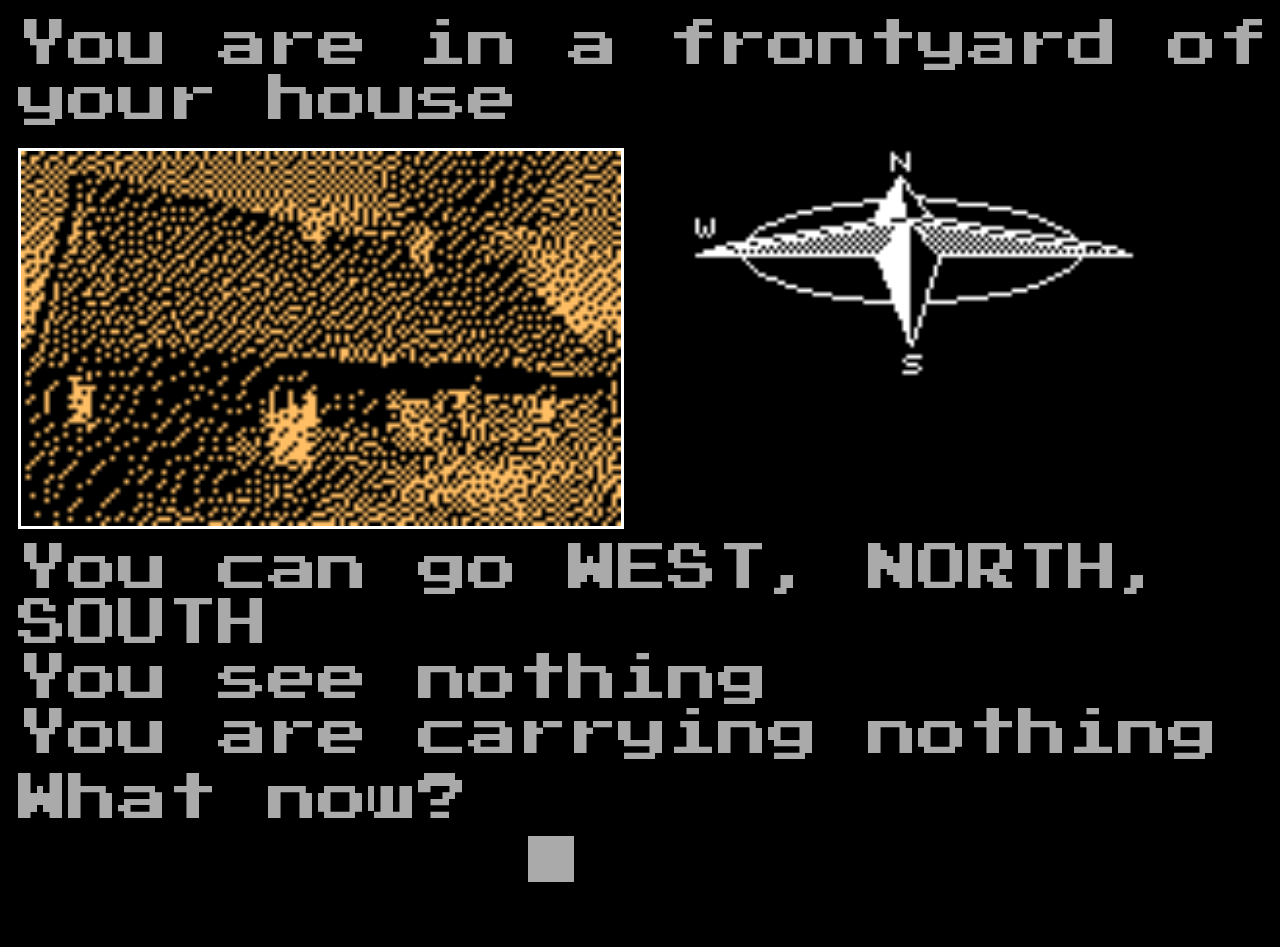
<file: index.html>
<!DOCTYPE html>
<html lang="en">

<head>
    <meta charset="UTF-8">
    <meta name="viewport" content="width=device-width, initial-scale=1.0">
    <meta http-equiv="X-UA-Compatible" content="ie=edge">
    <title>Dratewka</title>
    <link rel="stylesheet" href="style.css">
    <script>
        class Color {
            constructor(r, g, b) {
                this.r = r;
                this.g = g;
                this.b = b;
            }

            toString() {
                return 'rgb(' + this.r + ',' + this.g + ',' + this.b + ')';
            }
        }

        class TheImage {
            constructor(path, backgroundColor) {
                this.path = path;
                this.backgroundColor = backgroundColor;
            }

            getDOMImage() {
                var image = new Image(600, 375)
                image.src = "img/" + this.path
                image.style.background = this.backgroundColor.toString();
                return image
            }
        }
        class Possibilities {
            constructor(ways, items = null) {
                this.ways = ways;
                this.items = items;
            }

            takeItem(itemId) {
                this.items.splice(this.items.indexOf(itemId), 1);
            }

            calcNonUsableItem(itemsRepository) {
                var items = 0;
                for (var i = 0; i < this.items.length; i++) {
                    if (itemsRepository.getItem(this.items[i]).isUsable) items++;
                }
                return items;
            }
        }
        class TheLocation {
            constructor(name, image, possibilities) {
                this.name = name;
                this.image = image;
                this.possibilities = possibilities;
            }
        }

        class Item {
            constructor(id, displayedName, isUsable, name) {
                this.id = id
                this.displayedName = displayedName
                this.isUsable = isUsable;
                this.name = name
            }
        }

        class ItemsRepository {
            constructor() {
                this.items = []
                this.items[10] = new Item(10, "a KEY", true, "KEY")
                this.items[11] = new Item(11, "an AXE", true, "AXE")
                this.items[12] = new Item(12, "STICKS", true, "STICKS")
                this.items[13] = new Item(13, "sheeplegs", false, "sheeplegs")
                this.items[14] = new Item(14, "MUSHROOMS", true, "MUSHROOMS")
                this.items[15] = new Item(15, "MONEY", true, "MONEY")
                this.items[16] = new Item(16, "a BARREL", true, "BARREL")
                this.items[17] = new Item(17, "a sheeptrunk", false, "sheeptrunk")
                this.items[18] = new Item(18, "BERRIES", true, "BERRIES")
                this.items[19] = new Item(19, "WOOL", true, "WOOL")
                this.items[20] = new Item(20, "a sheepskin", false, "sheepskin")
                this.items[21] = new Item(21, "a BAG", true, "BAG")
                this.items[22] = new Item(22, "a RAG", true, "RAG")
                this.items[23] = new Item(23, "a sheephead", false, "sheephead")
                this.items[24] = new Item(24, "a SPADE", true, "SPADE")
                this.items[25] = new Item(25, "SULPHUR", true, "SULPHUR")
                this.items[26] = new Item(26, "a solid poison", false, "solid poison")
                this.items[27] = new Item(27, "a BUCKET", true, "BUCKET")
                this.items[28] = new Item(28, "TAR", true, "TAR")
                this.items[29] = new Item(29, "a liquid poison", false, "liquid poison")
                this.items[30] = new Item(30, "a dead dragon", false, "dead dragon")
                this.items[31] = new Item(31, "a STONE", true, "STONE")
                this.items[32] = new Item(32, "a FISH", true, "FISH")
                this.items[33] = new Item(33, "a KNIFE", true, "KNIFE")
                this.items[34] = new Item(34, "a DRAGONSKIN", true, "DRAGONSKIN")
                this.items[35] = new Item(35, "a dragonskin SHOES", true, "SHOES")
                this.items[36] = new Item(36, "a PRIZE", true, "PRIZE")
                this.items[37] = new Item(37, "a SHEEP", true, "SHEEP")
            }

            getItem(id) {
                return this.items[id]
            }

            findItemByName(name) {
                for (var i = 0; i < this.items.length; i++) {
                    if (this.items[i] != null && this.items[i].name == name) return this.items[i]
                }
                return null
            }
        }

        class LocationsRepository {
            constructor() {
                this.locations = [
                    [new TheLocation("You are inside a brimstone mine", new TheImage("11.gif", new Color(235, 211, 64)), new Possibilities(["EAST"])),
                    new TheLocation("You are at the entrance to the mine", new TheImage("12.gif", new Color(89, 93, 87)), new Possibilities(["EAST", "WEST"])),
                    new TheLocation("A hill", new TheImage("13.gif", new Color(117, 237, 243)), new Possibilities(["EAST", "WEST", "SOUTH"], [31])),
                    new TheLocation("Some bushes", new TheImage("14.gif", new Color(202, 230, 51)), new Possibilities(["EAST", "WEST"])),
                    new TheLocation("An old deserted hut", new TheImage("15.gif", new Color(220, 204, 61)), new Possibilities(["EAST", "WEST"], [27])),
                    new TheLocation("The edge of a forest", new TheImage("16.gif", new Color(167, 245, 63)), new Possibilities(["EAST", "WEST"])),
                    new TheLocation("A dark forest", new TheImage("17.gif", new Color(140, 253, 99)), new Possibilities(["SOUTH", "WEST"], [14])),],
                    [new TheLocation("A man nearby making tar", new TheImage("21.gif", new Color(255, 190, 99)), new Possibilities(["SOUTH", "EAST"])),
                    new TheLocation("A timber yard", new TheImage("22.gif", new Color(255, 190, 99)), new Possibilities(["EAST", "WEST", "SOUTH"])),
                    new TheLocation("You are by a roadside shrine", new TheImage("23.gif", new Color(167, 245, 63)), new Possibilities(["EAST", "SOUTH", "WEST", "NORTH"], [10])),
                    new TheLocation("You are by a small chapel", new TheImage("24.gif", new Color(212, 229, 36)), new Possibilities(["EAST", "WEST"])),
                    new TheLocation("You are on a road leading to a wood", new TheImage("25.gif", new Color(167, 245, 63)), new Possibilities(["EAST", "WEST", "SOUTH"])),
                    new TheLocation("You are in a forest", new TheImage("26 i 65.gif", new Color(167, 245, 63)), new Possibilities(["EAST", "WEST"])),
                    new TheLocation("You are in a deep forest", new TheImage("27 i 67.gif", new Color(140, 253, 99)), new Possibilities(["WEST", "NORTH"], [18])),],
                    [new TheLocation("You are by the Vistula River", new TheImage("31.gif", new Color(122, 232, 252)), new Possibilities(["EAST", "NORTH"])),
                    new TheLocation("You are by the Vistula River", new TheImage("32.gif", new Color(140, 214, 255)), new Possibilities(["WEST", "NORTH"], [32])),
                    new TheLocation("You are on a bridge over river", new TheImage("33.gif", new Color(108, 181, 242)), new Possibilities(["NORTH", "SOUTH"])),
                    new TheLocation("You are by the old tavern", new TheImage("34.gif", new Color(255, 189, 117)), new Possibilities(["EAST"])),
                    new TheLocation("You are at the town's end", new TheImage("35.gif", new Color(255, 190, 99)), new Possibilities(["WEST", "NORTH", "SOUTH"])),
                    new TheLocation("You are in a butcher's shop", new TheImage("36.gif", new Color(255, 188, 102)), new Possibilities(["SOUTH"])),
                    new TheLocation("You are in a cooper's house", new TheImage("37.gif", new Color(255, 188, 102)), new Possibilities(["SOUTH"])),],
                    [new TheLocation("You are in the Wawel Castle", new TheImage("41.gif", new Color(255, 176, 141)), new Possibilities(["EAST"])),
                    new TheLocation("You are inside a dragon's cave", new TheImage("42.gif", new Color(198, 205, 193)), new Possibilities(["EAST", "WEST"])),
                    new TheLocation("A perfect place to set a trap", new TheImage("43.gif", new Color(255, 176, 141)), new Possibilities(["WEST", "NORTH"])),
                    new TheLocation("You are by the water mill", new TheImage("44.gif", new Color(255, 190, 99)), new Possibilities(["EAST"], [21])),
                    new TheLocation("You are at a main crossroad", new TheImage("45.gif", new Color(255, 190, 99)), new Possibilities(["EAST", "NORTH", "WEST", "SOUTH"])),
                    new TheLocation("You are on a town street", new TheImage("46.gif", new Color(255, 190, 99)), new Possibilities(["EAST", "WEST", "NORTH"])),
                    new TheLocation("You are in a frontyard of your house", new TheImage("47.gif", new Color(255, 190, 99)), new Possibilities(["WEST", "NORTH", "SOUTH"])),],
                    [null, null, null,
                        new TheLocation("You are by a swift stream", new TheImage("54.gif", new Color(108, 181, 242)), new Possibilities(["EAST"])),
                        new TheLocation("You are on a street leading forest", new TheImage("55.gif", new Color(255, 190, 99)), new Possibilities(["WEST", "NORTH", "SOUTH"], [33])),
                        new TheLocation("You are in a woodcutter's backyard", new TheImage("56.gif", new Color(255, 190, 99)), new Possibilities(["SOUTH"])),
                        new TheLocation("You are in a shoemaker's house", new TheImage("57.gif", new Color(254, 194, 97)), new Possibilities(["NORTH"])),],
                    [null, null, null,
                        new TheLocation("You are in a bleak funeral house", new TheImage("64.gif", new Color(254, 194, 97)), new Possibilities(["EAST"], [24])),
                        new TheLocation("You are on a path leading to the wood", new TheImage("26 i 65.gif", new Color(167, 245, 63)), new Possibilities(["EAST", "NORTH", "WEST"])),
                        new TheLocation("You are at the edge of a forest", new TheImage("66.gif", new Color(167, 245, 63)), new Possibilities(["EAST", "NORTH", "WEST"])),
                        new TheLocation("You are in a deep forest", new TheImage("27 i 67.gif", new Color(140, 253, 99)), new Possibilities(["WEST"])),]
                ]
            }
            getLocation(x, y) {
                return this.locations[x - 1][y - 1]
            }
        }

        class Dependency {
            constructor(condition, locationId, outputItemId, message, isMilestone = false) {
                this.condition = condition;
                this.locationId = locationId;
                this.outputItemId = outputItemId;
                this.message = message;
                this.isMilestone = isMilestone;
            }


        }

        class ItemFactory {
            constructor() {
                this.dependencies = [
                    new Dependency((o) => { return o.have == 10 }, 56, 11, "You opened a tool shed and took an axe"),
                    new Dependency((o) => { return o.have == 11 }, 67, 12, "You cut sticks for sheeplegs"),
                    new Dependency((o) => { return o.have == 12 }, 43, 13, "You prepared legs for your fake sheep", true),
                    new Dependency((o) => { return o.have == 14 }, 34, 15, "The tavern owner paid you money"),
                    new Dependency((o) => { return o.have == 15 }, 37, 16, "The cooper sold you a new barrel"),
                    new Dependency((o) => { return o.have == 16 }, 43, 17, "You made a nice sheeptrunk", true),
                    new Dependency((o) => { return o.have == 18 }, 36, 19, "The butcher gave you wool"),
                    new Dependency((o) => { return o.have == 19 }, 43, 20, "You prepared skin for your fake sheep", true),
                    new Dependency((o) => { return o.have == 21 }, 57, 22, "You used your tools to make a rag"),
                    new Dependency((o) => { return o.have == 22 }, 43, 23, "You made a fake sheephead", true),
                    new Dependency((o) => { return o.have == 24 }, 11, 25, function () {
                        console.log("hier")
                        game.clear();
                        game.display("You are digging...");
                        setTimeout(() => {
                            game.display("<br />and digging...")
                            setTimeout(() => {
                                game.display("<br />That's enough sulphur for you")
                                setTimeout(() => {
                                    game.defaultMessageTimeout();
                                }, 1000)
                            })
                        }, 1000)
                    }),
                    new Dependency((o) => { return o.have == 25 }, 43, 26, "You prepared a solid poison", true),
                    new Dependency((o) => { return o.have == 27 }, 21, 28, "You got a bucket full of tar"),
                    new Dependency((o) => { return o.have == 28 }, 43, 29, "You prepared a liquid poison", true),
                    new Dependency((o) => { return o.milestoneItemsCounter == 6 }, 43, 37, "Your fake sheep is full of poison and ready to be eaten by the dragon"),
                    new Dependency((o) => { return o.have == 37 }, 43, 30, function () {
                        console.log("hier")
                        game.clear();
                        game.display("The dragon noticed your gift...");
                        setTimeout(() => {
                            game.display("<br />The dragon ate your sheep and died!")
                            game.dragonAlive = false
                            var theLocation = game.locationsRepository.getLocation(game.player.x, game.player.y)
                            theLocation.image.path = "dead.bmp"
                            setTimeout(() => {
                                game.defaultMessageTimeout();
                            }, 1000)
                        }, 1000)
                    }),
                    new Dependency((o) => { return o.have == 33 && o.dragonAlive == false }, 43, 34, "You cut a piece of dragon's skin"),
                    new Dependency((o) => { return o.have == 34 }, 57, 35, "You used your tools to make shoes"),
                    new Dependency((o) => { return o.have == 35 }, 41, 36, function()
                    {
                        game.clear();
                        game.display("The King is impressed by your shoes")
                        setTimeout(()=>{
                            var img = new Image(1920, 1080)
                            img.src="img/hoc.png"
                            document.body.innerHTML=""
                            document.body.append(img)
                        }, 2000)
                        game.defaultMessageTimeout();
                        })
                ];
            }

            findDependencyByCoords(x, y) {
                var id = parseInt(x.toString() + y.toString())
                var dependencyStack = []
                for (var i = 0; i < this.dependencies.length; i++) {
                    if (this.dependencies[i].locationId == id)
                        dependencyStack.push(this.dependencies[i])
                }
                return dependencyStack;
            }

        }

        class Player {
            constructor(x, y) {
                this.x = x
                this.y = y

                this.itemId = null;
            }

            goNorth() {
                this.x -= 1
            }

            goSouth() {
                this.x += 1
            }

            goEast() {
                this.y += 1
            }
            goWest() {
                this.y -= 1
            }

            takeItem(itemId) {
                if ((typeof itemId != "number") && itemId != null)
                    throw new Error("itemId have to be null or number")
                this.itemId = itemId;
            }
        }

        var game = {
            player: new Player(4, 7),
            locationsRepository: new LocationsRepository(),
            itemsRepository: new ItemsRepository(),
            itemFactory: new ItemFactory(),
            milestoneItemsCounter: 0,
            dragonAlive: true,
            addOnDOMContentLoaded: function () {
                document.addEventListener("DOMContentLoaded", () => {
                    this.locationDiv = document.getElementsByClassName("location")[0]
                    this.imageDiv = document.getElementById("image")
                    this.optionsDiv = document.getElementById("options")
                    this.decisionDiv = document.getElementById("decision")
                    this.incentiveDiv = document.getElementsByClassName("incentive")[0]
                    this.isUpper = true;
                    this.isShiftPressed = false;
                    this.init()
                })
            },
            init: function () {
                this.render()
                document.addEventListener("mousedown", (e) => {
                    e.preventDefault();
                })

            },
            render: function () {
                this.executedDependency = false
                var actualLocation = this.locationsRepository.getLocation(this.player.x, this.player.y)
                this.locationDiv.innerHTML = actualLocation.name
                this.imageDiv.innerHTML = ""
                this.imageDiv.append(actualLocation.image.getDOMImage())
                var optionsContent = "You can go ";
                var hideDivs = document.getElementsByClassName("hide");
                for (var i = 0; i < hideDivs.length; i++)
                    hideDivs[i].style.display = "block"
                for (var i = 0; i < actualLocation.possibilities.ways.length; i++) {
                    optionsContent += actualLocation.possibilities.ways[i] + ", "
                    document.getElementsByClassName(actualLocation.possibilities.ways[i].toLowerCase()[0])[0]
                        .style.display = "none"
                }
                optionsContent = optionsContent.slice(0, -2);
                if (actualLocation.possibilities.items == null || actualLocation.possibilities.items.length == 0)
                    optionsContent += "<br />You see nothing"
                else {
                    optionsContent += "<br />You see "
                    for (var i = 0; i < actualLocation.possibilities.items.length; i++) {
                        var item = this.itemsRepository.getItem(actualLocation.possibilities.items[i])
                        optionsContent += item.displayedName + ", "
                    }
                    optionsContent = optionsContent.slice(0, -2);
                }
                if (this.player.itemId == null)
                    optionsContent += "<br/>You are carrying nothing"
                else
                    optionsContent += "<br/>You are carrying " + this.itemsRepository.getItem(this.player.itemId).displayedName;
                this.optionsDiv.innerHTML = optionsContent;
                this.incentiveDiv.innerHTML = "What now? <input type='text' id='decision' spellcheck='false'>"
                var caret = document.createElement("div");
                caret.classList.add("caret")
                this.incentiveDiv.append(caret)
                this.decisionDiv = document.getElementById("decision")
                this.decisionDiv.addEventListener("keyup", (e) => {
                    if (e.key == "Shift") {
                        this.isShiftPressed = false;
                        this.isUpper = !this.isUpper
                    }
                })
                this.decisionDiv.addEventListener("keydown", (e) => {
                    if ((!this.isShiftPressed) && e.key == "Shift") {
                        this.isShiftPressed = true;
                        this.isUpper = !this.isUpper;
                    }
                    if (e.key == "CapsLock") this.isUpper = !this.isUpper;
                    if ((e.key == "V" || e.key == "v") && e.currentTarget.value == "") {
                        e.preventDefault()
                        this.displayVocabulary()
                    }
                    if ((e.key == "G" || e.key == "g") && e.currentTarget.value == "") {
                        e.preventDefault()
                        this.displayGossip()
                    }
                    if (e.keyCode == 9) {
                        e.preventDefault();
                    }
                    if (e.keyCode == 13) {
                        switch (e.currentTarget.value) {
                            case "NORTH":
                            case "N":
                                this.moveNorth();
                                break;
                            case "SOUTH":
                            case "S":
                                this.moveSouth();
                                break;
                            case "EAST":
                            case "E":
                                this.moveEast();
                                break;
                            case "WEST":
                            case "W":
                                this.moveWest();
                                break;
                            default:
                                var dividedCommand = e.currentTarget.value.split(" ")
                                if (dividedCommand.length <= 1) {
                                    this.displayMessage("Try another word or V for vocabulary")
                                    break;
                                }
                                var verb = dividedCommand.shift();
                                var noun = dividedCommand.join(" ")
                                this.executeItemsOperations(verb, noun)
                                break;
                        }

                    }
                    if (e.key.length == 1) {
                        e.preventDefault();
                        if (this.isUpper)
                            e.currentTarget.value += e.key.toUpperCase();
                        else
                            e.currentTarget.value += e.key.toLowerCase();
                    }

                    setTimeout(() => {
                        var len = this.decisionDiv.value.length;
                        caret.style.left = (500 + 50 * len) + "px"
                    }, 0)



                })
                this.decisionDiv.focus()
                if (this.checkDependencyNextRender) {
                    this.checkDependencyNextRender = false
                    this.useItem();
                }
            },
            executeItemsOperations: function (verb, noun) {
                var possibilities = this.locationsRepository.getLocation(this.player.x, this.player.y).possibilities
                var item = this.getItem(noun);
                switch (verb) {
                    case "TAKE":
                    case "T":
                        if (item == null) {
                            this.displayMessage("There isn't anything like that here")
                            break;
                        }
                        if (!item.isUsable) {
                            this.displayMessage("You can't carry it")
                            break;
                        }
                        if (this.player.itemId != null) {
                            this.displayMessage("You are carrying something")
                            break;
                        }
                        this.player.takeItem(item.id)
                        possibilities.takeItem(item.id)
                        this.displayMessage("You are taking " + item.displayedName)
                        break;
                    case "DROP":
                    case "D":
                        if (this.player.itemId == null) {
                            this.displayMessage("You are not carrying anything")
                            break;
                        }
                        if (possibilities.calcNonUsableItem(this.itemsRepository) >= 3) {
                            this.displayMessage("You can't store any more here")
                            break;
                        }
                        var theItem = this.itemsRepository.findItemByName(noun)
                        if (theItem.id != this.player.itemId) {
                            this.displayMessage("You are not carrying it")
                            break;
                        }
                        this.displayMessage("You are about to drop " + theItem.displayedName)
                        this.player.itemId = null;
                        possibilities.items.push(theItem.id)
                        break;
                    case "USE":
                    case "U":
                        var theItem = this.itemsRepository.findItemByName(noun)
                        if (this.player.itemId == null || theItem ==null||theItem.id != this.player.itemId) {
                            this.displayMessage("You are not carrying anything like that")
                            break;
                        }
                        this.useItem();
                        break;
                    default:
                        this.displayMessage("Try another word or V for vocabulary")
                        break;
                }
            },
            useItem: function () {
                var dependencies = this.itemFactory.findDependencyByCoords(this.player.x, this.player.y)
                console.log(dependencies)
                var flag = false;
                for (var i = 0; i < dependencies.length; i++) {
                    var dependency = dependencies[i]
                    if (dependency.condition({
                        have: this.player.itemId,
                        milestoneItemsCounter: this.milestoneItemsCounter,
                        dragonAlive: this.dragonAlive
                    })) {
                        flag = true;
                        if (this.milestoneItemsCounter == 6) {
                            var theLocation = this.locationsRepository.getLocation(this.player.x, this.player.y)
                            theLocation.possibilities.items = []
                        }
                        if (dependency.message == "Your fake sheep is full of poison and ready to be eaten by the dragon"
                            || dependency.outputItemId == "hello") {
                                this.milestoneItemsCounter = 0;
                            var item = this.itemsRepository.getItem(dependency.outputItemId)
                            if (item == "hello") {
                                this.displayMessage(dependency.message);
                                return;
                            }
                            if (theLocation.possibilities.items == null) theLocation.possibilities.items = []
                            this.player.itemId = dependency.outputItemId
                            this.displayMessage(dependency.message)
                            return;
                        }
                        if (this.executedDependency) {
                            this.executedDependency = false;
                            this.checkDependencyNextRender = true;
                            return;
                        }
                        this.executedDependency = true;
                        this.player.itemId = null;
                        var item = this.itemsRepository.getItem(dependency.outputItemId)

                        if (!item.isUsable) {
                            if (dependency.isMilestone) this.milestoneItemsCounter++;
                            var theLocation = this.locationsRepository.getLocation(this.player.x, this.player.y)
                            var newItemId = dependency.outputItemId
                            if (theLocation.possibilities.items == null) theLocation.possibilities.items = []
                            theLocation.possibilities.items.push(newItemId)
                        }
                        else {
                            this.player.itemId = dependency.outputItemId;
                        }
                        this.displayMessage(dependency.message)
                    }

                }
                if (flag == false)
                    this.displayMessage("Nothing happened")
            },
            getItem: function (noun) {
                var items = this.locationsRepository.getLocation(this.player.x, this.player.y).possibilities.items
                if (items != null) {
                    for (var i = 0; i < items.length; i++) {
                        if (this.itemsRepository.getItem(items[i]).name == noun) return this.itemsRepository.getItem(items[i])
                    }
                }
                else return null
            },
            displayVocabulary: function () {
                this.optionsDiv.innerHTML = "NORTH or N, SOUTH or S<br />" +
                    "WEST or W, EAST or E<br />" +
                    "TAKE (object) or T (object)<br />" +
                    "DROP (object) or D (object)<br />" +
                    "USE (object) or U (object)<br />" +
                    "GOSSIPS or G, VOCABULARY or V<br />"
                this.incentiveDiv.innerHTML = "Press any key <input type='text' id='decision'>"
                this.decisionDiv = document.getElementById("decision")
                this.decisionDiv.addEventListener("keydown", (e) => {
                    this.render()
                    e.preventDefault();
                })
                this.decisionDiv.focus()
            },
            displayGossip: function () {
                this.optionsDiv.innerHTML = "The  woodcutter lost  his home key...<br />" +
                    "The butcher likes fruit... The cooper<br />" +
                    "is greedy... Dratewka plans to make a<br />" +
                    "poisoned  bait for the dragon...  The<br />" +
                    "tavern owner is buying food  from the<br />" +
                    "pickers... Making a rag from a bag...<br />"
                this.incentiveDiv.innerHTML = "Press any key <input type='text' id='decision'>"
                this.decisionDiv = document.getElementById("decision")
                this.decisionDiv.addEventListener("keydown", (e) => {
                    this.render()
                    e.preventDefault();
                })
                this.decisionDiv.focus()
            },
            moveNorth: function () {
                if (this.locationsRepository.getLocation(this.player.x, this.player.y).possibilities.ways.includes("NORTH")) {
                    this.player.goNorth();
                    this.displayMessage("You are going north...")
                }
                else this.displayMessage("You can't go that way...")
            },

            moveSouth: function () {
                if (this.locationsRepository.getLocation(this.player.x, this.player.y).possibilities.ways.includes("SOUTH")) {
                    this.player.goSouth();
                    this.displayMessage("You are going south...")
                }
                else this.displayMessage("You can't go that way...")
            },

            moveEast: function () {
                if (this.locationsRepository.getLocation(this.player.x, this.player.y).possibilities.ways.includes("EAST")) {
                    this.player.goEast();
                    this.displayMessage("You are going east...")
                }
                else this.displayMessage("You can't go that way...")
            },
            moveWest: function () {
                if (this.locationsRepository.getLocation(this.player.x, this.player.y).possibilities.ways.includes("WEST")) {
                    if ((!(this.player.x == 4 && this.player.y == 2)) || this.dragonAlive == false) {
                        this.player.goWest();
                        this.displayMessage("You are going west...")
                    }
                    else {
                        this.displayMessage(() => {
                            this.clear()
                            this.display("You can't go that way...")
                            setTimeout(() => {
                                this.display("<br />The dragon sleeps in a cave!")
                                setTimeout(() => {
                                    this.defaultMessageTimeout();
                                }, 1000)
                            }, 1000)
                        })
                    }

                }
                else this.displayMessage("You can't go that way...")

            },
            displayMessage: function (strOrFunc) {
                if (typeof strOrFunc == "string") {
                    console.log(strOrFunc)
                    this.clear()
                    this.display(strOrFunc);
                    this.defaultMessageTimeout();
                }
                else {
                    strOrFunc();
                }
            },
            defaultMessageTimeout() {
                setTimeout(() => {
                    this.render();
                    this.decisionDiv.value = ""
                }, 1000)
            },
            display(message) {
                var div = this.incentiveDiv
                div.innerHTML += message
            },
            clear() {
                var div = this.incentiveDiv
                div.innerHTML = ""
            }

        }
        game.addOnDOMContentLoaded();
    </script>
</head>

<body>
    <p class="location">You are by a roadside shrine</p>
    <div id="image">
        <img src="img/11.gif" />
    </div>
    <div id="compas">
        <img src="img/kompas.bmp">
        <div class="e hide"></div>
        <div class="w hide"></div>
        <div class="s hide"></div>
        <div class="n hide"></div>
    </div>
    <div id="options">
        You can go WEST, NORTH, EAST, SOUTH
        <br /> You see nothing
        <br /> You are carrying nothing
    </div>
    <p class="incentive">What now?
        <input type="text" id="decision" spellcheck="false" />
    </p>
</body>

</html>
</file>
<file: style.css>
@font-face {
    font-family: 'Dratewka';
    src: url('fonts/PressStart2P.ttf')
  }

body
{
    background-color: #000000;
    font-family: "Dratewka";
    color: #aaaaaa;
    font-size: 50px;
    line-height: 1.1em;
    cursor: none;
    height: 100vh;
    overflow: hidden;
}
body *
{
    margin-left: 10px;
    margin-top: 10px;
}

#image img
{
    margin: 10px;
    border: 3px solid #ffffff;
    width: 600px;
    position: relative;
    left: -10px;
}

.location
{
    margin:0;
    padding-left: 10px;
    padding-top: 10px;
}

#image
{
    float: left;
}

#compas
{
    float: left;
    position: relative;
}

#compas img
{
    width: 500px;
}

.hide
{
    background-color: black;
    height: 30px;
    width: 30px;
    position: absolute;
}

.e
{
    right: 23px;
    top: 65px;
}

.w
{
    left: 23px;
    top: 65px;
}

.n
{
    top: 0;
    left: 223px;
}

.s
{
    bottom: 5px;
    left: 233px;
}

#decision
{
    background-color: inherit;
    border: none;
    font-family: inherit;
    color: inherit;
    height: 50px;
    font-size: 50px;
    width: 1000px;
    cursor: none;
    color: transparent;
    text-shadow: 0 0 0 #aaaaaa;
    text-decoration: none;
}
#options
{
    clear: both;
}

#decision:focus
{
    outline: none;
}

.caret
{
    background-color: #aaaaaa;
    width: 46px;
    height: 46px;
    position: relative;
    top: -65px;
    left: 500px;
}
</file>
